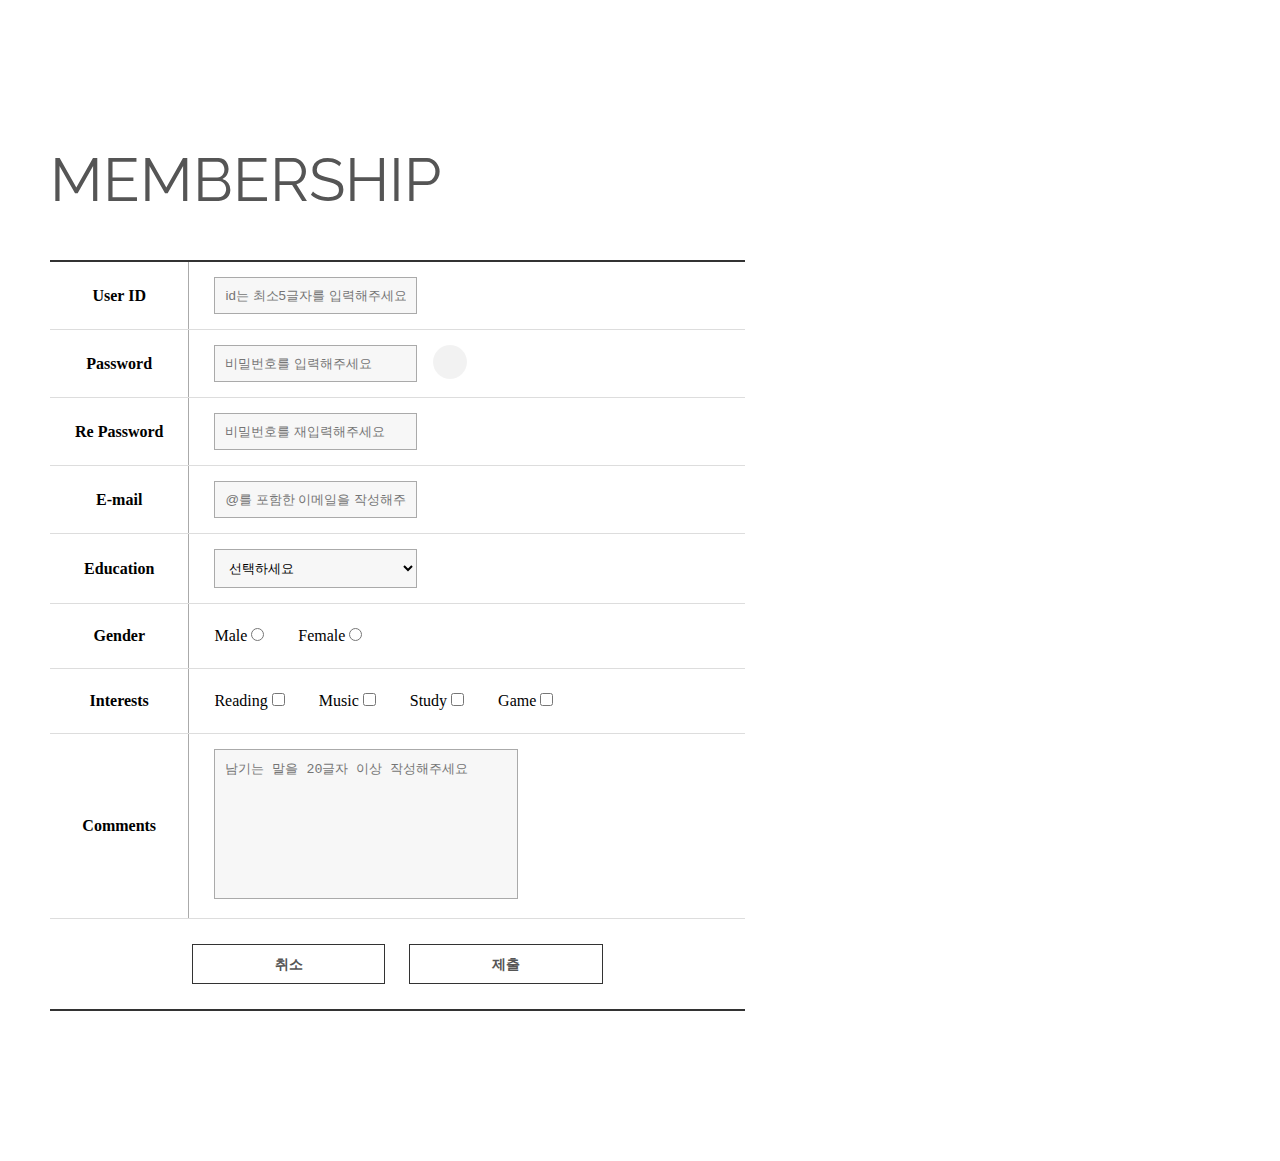
<file: index.html>
<!DOCTYPE html>
<html lang="ko">

<head>
    <meta charset="UTF-8">
    <meta name="viewport" content="width=device-width, initial-scale=1.0">
    <title>Document</title>
    <link rel="stylesheet" href="css/style.css">
    <script defer src="script/main.js"></script>
    <link rel="stylesheet" href="https://cdnjs.cloudflare.com/ajax/libs/font-awesome/6.4.2/css/all.min.css"
        integrity="sha512-z3gLpd7yknf1YoNbCzqRKc4qyor8gaKU1qmn+CShxbuBusANI9QpRohGBreCFkKxLhei6S9CQXFEbbKuqLg0DA=="
        crossorigin="anonymous" referrerpolicy="no-referrer" />
</head>

<body>
    <section class="join">
        <div class="inner">
            <h1>MEMBERSHIP</h1>
            <form action="result.html" method="get" id="member">
                <!-- method는 데이터를 백엔드쪽으로 보내는 방식 => 백엔드개발자가 
    정해주는 방식으로 변경해야합니다
action은 해당 form태그를 최종적으로 보내는 페이지, 보통은 
회원가입 축하 페이지나, 메인페이지 -->
                <fieldset>
                    <!-- fieldset은 form태그의 구성요소로 단락이라고 보면됩니다 -->
                    <legend class="hidden">회원가입 폼 입력 양식</legend>
                    <!-- (section태그에는 h1태그를 = 권장) fieldset태그에는 legend태그를,
 table에는 caption태그를 반드시 작성해야 합니다 -->
                    <table>
                        <caption class="hidden">회원가입을 위한 아이디, 비밀번호
                            이메일, 성별, 학력, 취미, 남기는말 입력 테이블
                        </caption>

                        <tbody>
                            <!-- 유저 아이디 -->
                            <tr>
                                <th scope="row"><label for="userid">User ID</label></th>
                                <!-- for속성이란?? 라벨태그에서 input태그와 연결하는 속성
                            라벨태그란 사용자에게 어떤 입력필드(input태그)에 어떤 종류의
                            정보를 입력해야 하는지 설명, 안내하는 태그입니다  -->
                                <td>
                                    <input type="text" name="userid" id="userid" placeholder="id는 최소5글자를 입력해주세요">
                                    <!-- label태그의 for속성과 input태그의 id속성을 반드시 일치되야한다
                            name 속성은 input요소의 이름을 정의하는 것으로 form태그의 정보를
                            서버로 제출할 때 이 name속성을 기반으로 전송이됩니다, 즉 백엔드
                            개발자에게 보내지는 내용이 됩니다 -->
                                </td>
                            </tr>
                            <!-- password -->
                            <tr>
                                <th scope="row"><label for="pwd1">Password</label></th>
                                <td>
                                    <input type="password" name="pwd1" id="pwd1" placeholder="비밀번호를 입력해주세요">
                                    <div id="toggleBtn"></div>
                                </td>
                            </tr>
                            <!-- Re password -->
                            <tr>
                                <th scope="row"><label for="pwd2">Re Password</label></th>
                                <td>
                                    <input type="password" name="pwd2" id="pwd2" placeholder="비밀번호를 재입력해주세요">
                                </td>
                            </tr>
                            <!-- 이메일 -->
                            <tr>
                                <th scope="row"><label for="email">E-mail</label></th>
                                <td>
                                    <input type="text" name="email" id="email" placeholder="@를 포함한 이메일을 작성해주세요">
                                </td>
                            </tr>
                            <!-- 최종학력 -->
                            <tr>
                                <th scope="row"><label for="education">Education</label></th>
                                <td>
                                    <select name="education" id="education">
                                        <option value="">선택하세요</option>
                                        <option value="elementary school">초등학교졸업</option>
                                        <option value="middle school">중학교졸업</option>
                                        <option value="high school">고등학교졸업</option>
                                        <option value="college">대학교졸업</option>
                                    </select>
                                </td>
                            </tr>
                            <!-- 성별 -->
                            <tr>
                                <th scope="row">Gender</th>
                                <td>
                                    <label for="male">Male</label>
                                    <input type="radio" name="gender" id="male" value="male">
                                    <label for="female">Female</label>
                                    <input type="radio" name="gender" id="female" value="female">
                                </td>
                            </tr>
                            <!-- 취미 -->
                            <tr>
                                <th scope="row">Interests</th>
                                <td>
                                    <label for="reading">Reading</label>
                                    <input type="checkbox" name="hobby" id="reading" value="reading">

                                    <label for="music">Music</label>
                                    <input type="checkbox" name="hobby" id="music" value="music">

                                    <label for="study">Study</label>
                                    <input type="checkbox" name="hobby" id="study" value="study">

                                    <label for="game">Game</label>
                                    <input type="checkbox" name="hobby" id="game" value="game">
                                </td>
                            </tr>
                            <!-- 남기는 말 -->
                            <tr>
                                <th scope="row"><label for="comments">Comments</label></th>
                                <td>
                                    <textarea name="comments" id="comments"
                                        placeholder="남기는 말을 20글자 이상 작성해주세요"></textarea>
                                </td>
                            </tr>
                            <!-- 버튼 -->
                            <tr>
                                <th colspan="2">
                                    <input type="reset" value="취소">
                                    <input type="submit" value="제출">
                                </th>
                            </tr>
                        </tbody>
                    </table>
                </fieldset>
            </form>
        </div>
    </section>
</body>

</html>
</file>
<file: css/style.css>
@charset "UTF-8";
@import url("https://fonts.googleapis.com/css2?family=Raleway:wght@100&display=swap");
* {
  margin: 0px;
  padding: 0px;
  box-sizing: border-box;
}

ul,
ol,
li {
  list-style: none;
}

a {
  text-decoration: none;
}

fieldset {
  border: none;
}

table {
  border-collapse: collapse;
}

.hidden {
  position: absolute;
  top: -9999999px;
  opacity: 0;
}

.join {
  width: 100%;
  padding: 150px 0;
}
.join .inner {
  width: 1180px;
  margin: 0 auto;
}
.join .inner h1 {
  font: normal 60px/1 "raleway";
  color: #555;
  margin-bottom: 50px;
}
.join .inner table {
  border-top: 2px solid #333;
  border-bottom: 2px solid #333;
}
.join .inner table th,
.join .inner table td {
  border-bottom: 1px solid #ddd;
  height: 65px;
  padding: 15px 25px;
}
.join .inner table th {
  width: 20%;
}
.join .inner table th input[type=reset],
.join .inner table th input[type=submit] {
  width: 30%;
  height: 40px;
  border: 1px solid #333;
  margin: 10px;
  font: bold 14px/40px "맑은 고딕";
  color: #555;
  cursor: pointer;
  background-color: #fff;
}
.join .inner table th input[type=reset]:hover,
.join .inner table th input[type=submit]:hover {
  background-color: #333;
  color: #fff;
}
.join .inner table td {
  border-left: 1px solid #aaa;
  position: relative;
}
.join .inner table td #toggleBtn {
  width: 34px;
  height: 34px;
  background-color: rgba(0, 0, 0, 0.05);
  border-radius: 50%;
  position: absolute;
  top: 32px;
  right: 50%;
  transform: translateY(-50%);
  display: flex;
  justify-content: center;
  align-items: center;
}
.join .inner table td #toggleBtn::before {
  content: "\f06e";
  font-family: fontAwesome;
}
.join .inner table td #toggleBtn.hide::before {
  content: "\f070";
  font-family: fontAwesome;
}
.join .inner table td input[type=text],
.join .inner table td input[type=password],
.join .inner table td select {
  width: 40%;
  padding: 10px;
  border: 1px solid #aaa;
  background-color: rgba(0, 0, 0, 0.03);
}
.join .inner table td input[type=radio],
.join .inner table td input[type=checkbox] {
  margin-right: 30px;
}
.join .inner table td textarea {
  resize: none;
  width: 60%;
  height: 150px;
  padding: 10px;
  border: 1px solid #aaa;
  background-color: rgba(0, 0, 0, 0.03);
}
.join .inner table td p {
  font: bold 11px/1 "맑은 고딕";
  color: darkred;
  margin-top: 5px;
}

/*# sourceMappingURL=style.css.map */
</file>
